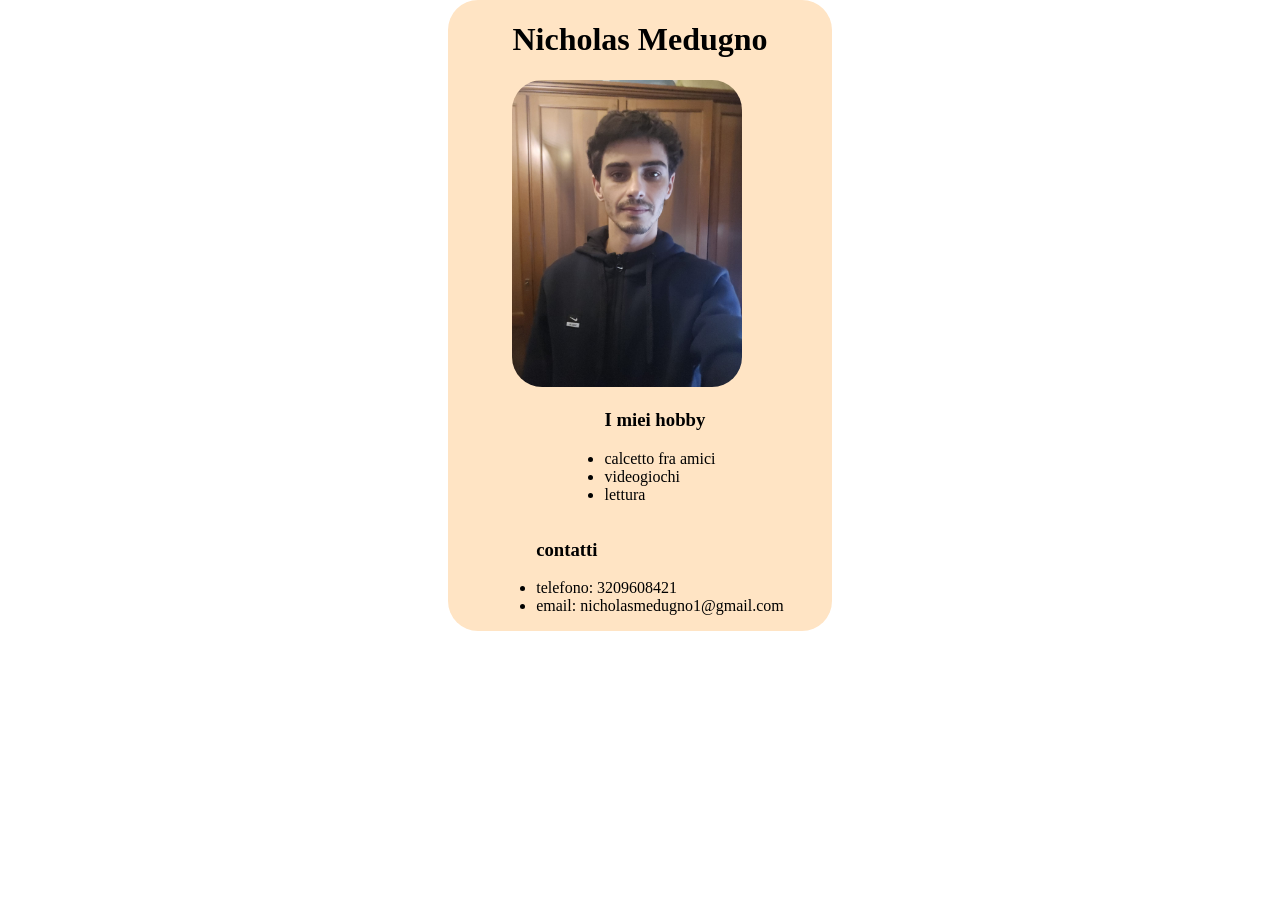
<file: Challenge HTML/index.html>
<!DOCTYPE html>
<html lang="en">
<head>
    <link rel="stylesheet" href="style.css">
    <meta charset="UTF-8">
    <meta name="viewport" content="width=device-width, initial-scale=1.0">
    <title>Challenge HTML</title>
</head>
<body>
    <div id="container">
        <div>
            <h1>Nicholas Medugno</h1>
            <img src="fotoChallenge.jpeg" alt="fotoUtente">
        </div>
        <div class="lista">
            <ul> 
                <h3>I miei hobby</h3>
                <li>calcetto fra amici</li>
                <li>videogiochi</li>
                <li>lettura</li>
            </ul>
        </div>
        <div class="lista">
            <ul>
               <h3>contatti</h3>
               <li>telefono: 3209608421</li>     
               <li>email: nicholasmedugno1@gmail.com</li>     
            </ul>
        </div>

    </div>
    
</body>
</html>
</file>
<file: Challenge HTML/style.css>
body{
    margin: 0;
    border: 0;
    display: flex;
    flex-direction: column;
    align-items: center;
}

#container {
    display: flex;
    flex-direction: column;
    align-items: center;
    background-color: bisque;
    width: 30%;
    border-radius: 30px;
}

img {
    width: 230px;
    border-radius: 30px;
}
</file>
